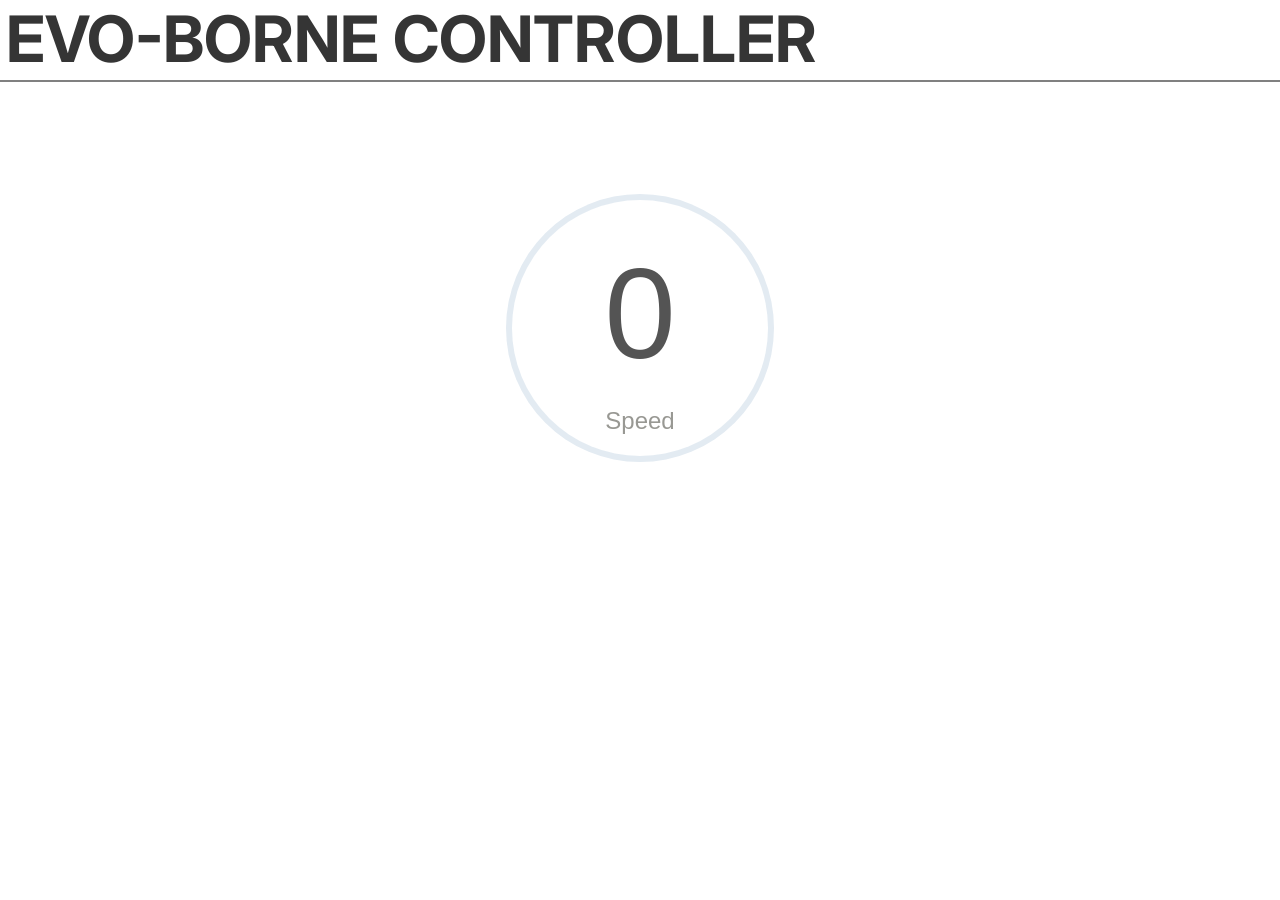
<file: Eklavya Drone/index.html>
<!DOCTYPE html>
<html lang="en">
<head>
    <meta charset="UTF-8">
    <meta name="viewport" content="width=device-width, initial-scale=1.0">
    <title>Evo-BorneController</title>
    <link rel="stylesheet" href="style.css">
    <link rel="preconnect" href="https://fonts.googleapis.com">
    <link rel="preconnect" href="https://fonts.gstatic.com" crossorigin>
    <link href="https://fonts.googleapis.com/css2?family=Inter:wght@100..900&family=Rubik:ital,wght@0,300..900;1,300..900&display=swap" rel="stylesheet">
</head>
<script>
    var websocket = new WebSocket("ws://" + location.hostname + "/");

function send_test() {
  websocket.send("T" + "test");
}

function speed_change() {
  websocket.send("S" + document.getElementById("speed_slider").value);
  document.getElementById("speed_value").innerHTML =
    document.getElementById("speed_slider").value;
}

function right_change() {
  websocket.send("R" + "true");
}

function left_change() {
  websocket.send("L" + "true");
}

function forward_change() {
  websocket.send("F" + "true");
}

function backward_change() {
  websocket.send("B" + "true");
}

function stop_change() {
  websocket.send("F" + "false");
  websocket.send("B" + "false");
  websocket.send("L" + "false");
  websocket.send("R" + "false");
}

// Event listener for keyboard inputs
document.addEventListener('keydown', function(event) {
  switch(event.key) {
    case 'ArrowUp':
      forward_change();
      break;
    case 'ArrowDown':
      backward_change();
      break;
    case 'ArrowLeft':
      left_change();
      break;
    case 'ArrowRight':
      right_change();
      break;
    case ' ':
      stop_change();
      break;
    default:
      break;
  }
});

document.addEventListener('keyup', function(event) {
  switch(event.key) {
    case 'ArrowUp':
    case 'ArrowDown':
    case 'ArrowLeft':
    case 'ArrowRight':
      stop_change();
      break;
    default:
      break;
  }
});

// Window onload function
window.onload = function () {
  console.log("LOADED");
  var ws = new WebSocket("ws://" + location.hostname + "/");

  // Configuration variables
  var updateInterval = 1000; // in ms
  var numberElements = 500;

  // Globals
  var updateCount = 0;
  let btnHoldCounter;
};

</script>
<body>
    <div class="words" id="heading">
        <div id="title">EVO-BORNE CONTROLLER</div>
        <div id="logo"></div>
    </div>
    <div class="controller">
        <div class="container" id="forward">
            <div class="triangle triangle-up" id="triangle-up"></div>
        </div>
        <div class="container" id="centre">
            <div class="triangle triangle-left" id="triangle-left"></div>
            <div id="hue">
                <div id="speed">
                    <div id="value">0</div>
                    <div class="text">Speed</div>
                <script>
                    let counterValue = 0;

                    function updateHueSize() {
                        const hue = document.getElementById('hue');
                        const newSize = 21 + (Math.abs(counterValue) / 100) * 4; // Calculate new size in vw
                        hue.style.width = newSize + 'vw';
                        hue.style.height = newSize + 'vw';
                    }

                    function interpolateColor(color1, color2, factor) {
                        let result = color1.slice(1).match(/.{2}/g).map(hex => parseInt(hex, 16));
                        color2.slice(1).match(/.{2}/g).forEach((hex, i) => {
                            result[i] = Math.round(result[i] + (parseInt(hex, 16) - result[i]) * factor);
                        });
                        return `#${result.map(value => value.toString(16).padStart(2, '0')).join('')}`;
                    }
            
                    function updateHueColor() {
                        const hue = document.getElementById('hue');
                        const color1 = '#E3EBF2';
                        const color2 = '#2E266D';
                        const factor = Math.abs(counterValue) / 100;
                        hue.style.backgroundColor = interpolateColor(color1, color2, factor);
                    }

                    document.addEventListener('keydown', function(event) {
                    if (event.key === 'w' || event.key === 'W') {
                    if (counterValue < 100) {
                        counterValue++;
                    }
                    } 
                    else if (event.key === 's' || event.key === 'S') {
                    if (counterValue > -100) {
                    counterValue--;
                    }
                    }
                    document.getElementById('value').textContent = counterValue;
                    updateHueSize();
                    updateHueColor();
                    });

                    document.addEventListener('keydown', function(event) {
                        if (event.key === 'ArrowUp') {
                            //document.getElementById('triangle-up').style.display = "block";
                            document.getElementById('triangle-up').classList.add('active');
                        } else if (event.key === 'ArrowDown') {
                            document.getElementById('triangle-down').classList.add('active');
                        } else if (event.key === 'ArrowLeft') {
                            document.getElementById('triangle-left').classList.add('active');
                        } else if (event.key === 'ArrowRight') {
                            document.getElementById('triangle-right').classList.add('active');
                        }
                    });
            
                    document.addEventListener('keyup', function(event) {
                        if (event.key === 'ArrowUp') {
                            document.getElementById('triangle-up').classList.remove('active');
                        } else if (event.key === 'ArrowDown') {
                            document.getElementById('triangle-down').classList.remove('active');
                        } else if (event.key === 'ArrowLeft') {
                            document.getElementById('triangle-left').classList.remove('active');
                        } else if (event.key === 'ArrowRight') {
                            document.getElementById('triangle-right').classList.remove('active');
                        }
                    });

                    document.addEventListener('keydown', function(event) {
                        if (event.key === 'd' || event.key === 'D') {
                          document.body.classList.toggle('dark-mode');
                          document.body.classList.toggle('light-mode');
                        }
                    });
                </script>
                </div>
            </div>
            <div class="triangle triangle-right" id="triangle-right"></div>
        </div>
        <div class="container" id="backward">
            <div class="triangle triangle-down" id="triangle-down"></div>
        </div>
    </div>
</body>
</html>
</file>
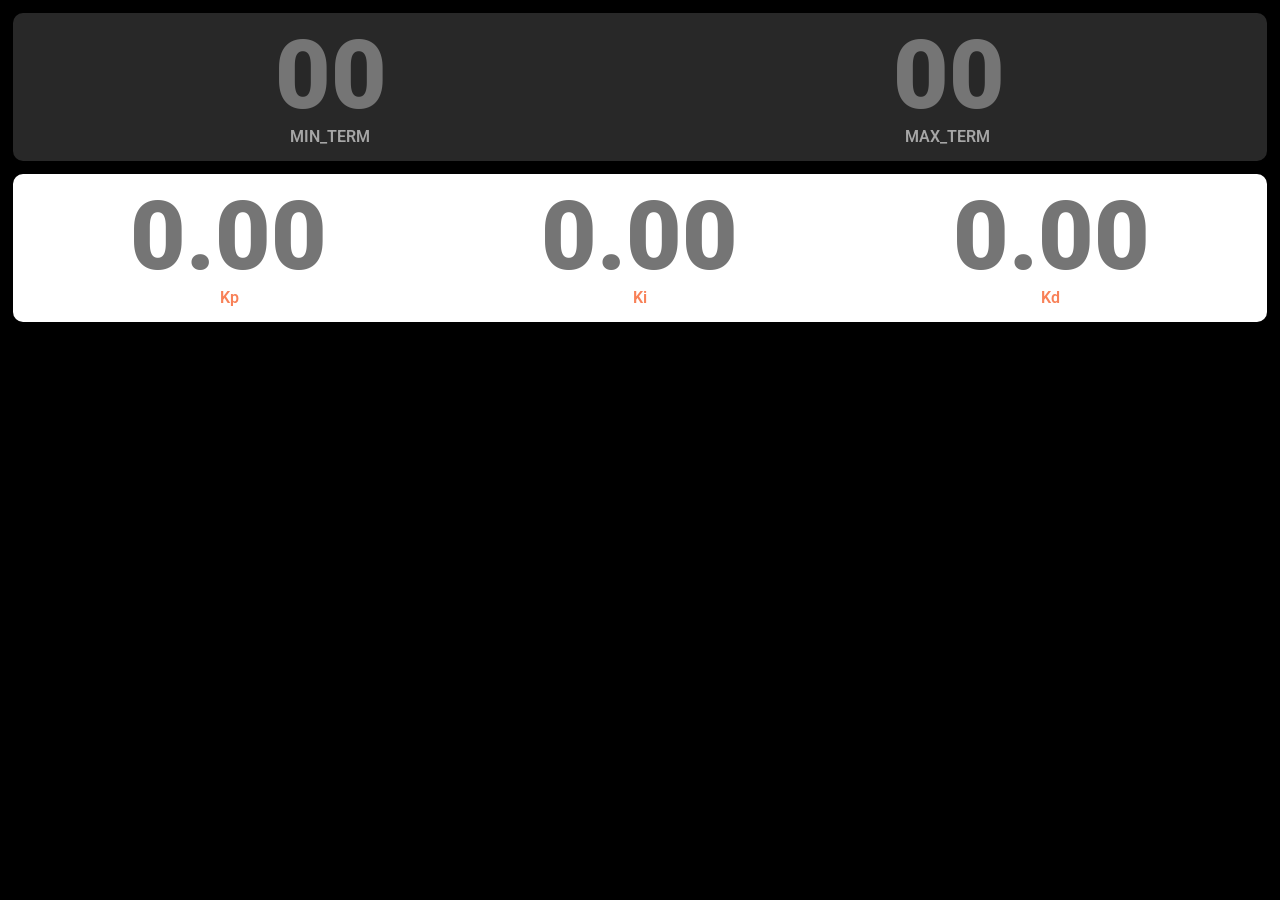
<file: GyroBalance/roughwebsite/index.html>
<!DOCTYPE html>
<html lang="en">
<head>
    <meta charset="UTF-8">
    <meta name="viewport" content="width=device-width, initial-scale=1.0">
    <title>PID TUNER</title>
    <link rel="stylesheet" href="style1.css">
    <link rel="preconnect" href="https://fonts.googleapis.com">
<link rel="preconnect" href="https://fonts.gstatic.com" crossorigin>
<link href="https://fonts.googleapis.com/css2?family=Inter:wght@100..900&family=Roboto:ital,wght@0,100;0,300;0,400;0,500;0,700;0,900;1,100;1,300;1,400;1,500;1,700;1,900&family=Rubik:ital,wght@0,300..900;1,300..900&display=swap" rel="stylesheet">
        <script>
       
        let minTermValue = null;
        let maxTermValue = null;
        let pValue = null;
        let iValue = null;
        let dValue = null;

        function storeAllValues(event) {
            if (event.key === "Enter") {
                let inputs = document.querySelectorAll(".inbox, .takebox");
        
                // Loop through all input elements
                inputs.forEach(inputElement => {
                    let inputValue = inputElement.value;
        
                    if (inputElement.classList.contains("inbox")) {
                        let intValue = parseInt(inputValue);
        
                        if (!isNaN(intValue) && intValue >= 0 && intValue <= 2047) {
                            if (inputElement.id === "intmin") {
                                minTermValue = intValue;
                                console.log("MIN_TERM value stored:", minTermValue);
                            } else if (inputElement.id === "intmax") {
                                maxTermValue = intValue;
                                console.log("MAX_TERM value stored:", maxTermValue);
                            }
                        } else if (inputValue !== "") {
                            alert("Please enter a value from 0 to 2047.");
                        }
        
                    } else if (inputElement.classList.contains("takebox")) {
                        let floatValue = parseFloat(inputValue);
        
                        if (!isNaN(floatValue)) {
                            if (inputElement.id === "p") {
                                pValue = floatValue;
                                console.log("Kp value stored:", pValue);
                            } else if (inputElement.id === "i") {
                                iValue = floatValue;
                                console.log("Ki value stored:", iValue);
                            } else if (inputElement.id === "d") {
                                dValue = floatValue;
                                console.log("Kd value stored:", dValue);
                            }
                        } else if (inputValue !== "") {
                            alert("Please enter an appropriate value.");
                        }
                    }
        
                    // Add highlight effect to all inputs that have a value
                    if (inputValue !== "") {
                        inputElement.classList.add("highlight");
                        setTimeout(() => {
                            inputElement.classList.remove("highlight");
                        }, 200);
                    }
                });
            }
        }
        
        // Add event listeners after the DOM content has loaded
        document.addEventListener("DOMContentLoaded", function() {
            document.querySelectorAll(".inbox, .takebox").forEach(input => {
                input.addEventListener("keydown", storeAllValues);
            });
        }); 
        
    </script>
</head>
<body>
    <div class="block" id="one">
        <div class="input" id="speedin">
            <div class="term" id="mintermin">
                <div class="box" id="mintermbox"><input type="number" class="inbox" id="intmin" placeholder="00">
                </div>
            </div>
            <div class="term" id="maxtermin">
                <div class="box" id="maxtermbox"><input type="number" class="inbox" id="intmax" placeholder="00">
                </div>
            </div>
        </div>
        <div class="label" id="speedlab">
            <div class="lab" id="mintermlab">
                <div id="minterm1">MIN_TERM</div>
            </div>
            <div class="lab" id="maxtermlab">
                <div id="maxterm1">MAX_TERM</div>
            </div>
        </div>
    </div>

    <div class="block" id="two">
        <div class="take" id="pidin">
            <div class="term" id="pin">
                <div class="box" id="pbox"><input type="number" class="takebox" id="p" placeholder="0.00" step="0.01">
                </div>
            </div>
            <div class="term" id="iin">
                <div class="box" id="ibox"><input type="number" class="takebox" id="i" placeholder="0.00" step="0.01">
                </div>
            </div>
            <div class="term" id="din">
                <div class="box" id="dbox"><input type="number" class="takebox" id="d" placeholder="0.00" step="0.01">
                </div>
            </div>
        </div>
        <div class="name" id="pidname">
            <div class="nam" id="pnam">
                <div id="minterm1">Kp</div>
            </div>
            <div class="nam" id="inam">
                <div class="box" id="maxtermbox">Ki</div>
            </div>
            <div class="nam" id="dnam">
                <div class="box" id="maxtermbox">Kd</div>
            </div>
        </div>
    </div>
</body>
</html>
</file>
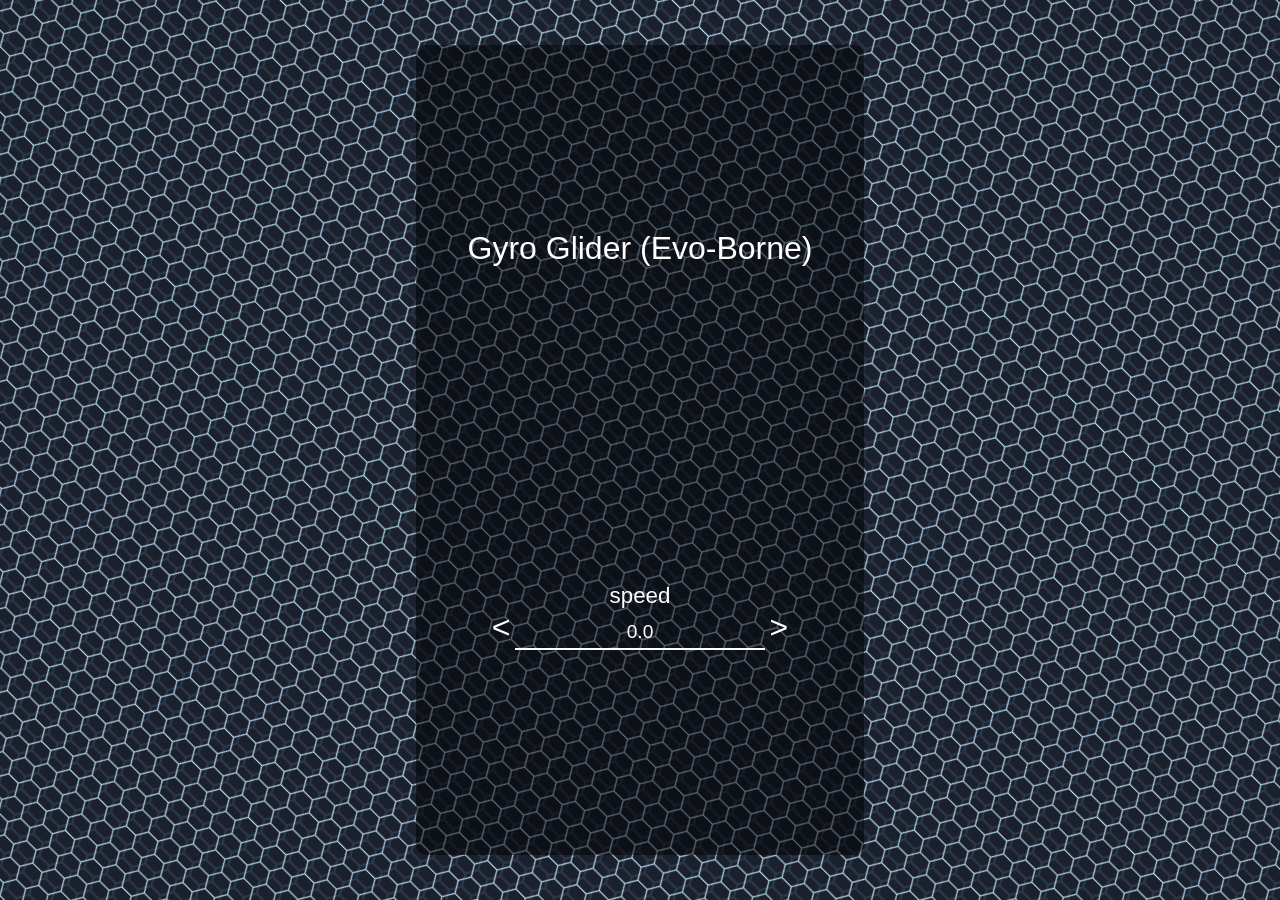
<file: ThrottleControlWebSocket/ThrottleControlWebSocket/frontend/index.html>
<!DOCTYPE html>
<html lang="en">
	<head>
		<meta charset="UTF-8" />
		<meta name="viewport" content="width=device-width, initial-scale=1.0" />
		<title>Tuning page</title>
		<style>
			* {
				margin: 0;
				padding: 0;
				box-sizing: border-box;
				font-family: "Segoe UI", Tahoma, Geneva, Verdana, sans-serif;
				outline: none;
			}
			button {
				border: none;
				background: transparent;
			}
			body {
				width: 100%;
				height: 100vh;

				background: url("[data-uri]");
				display: flex;
				justify-content: center;
				align-items: center;
			}
			main {
				background-color: rgba(0, 0, 0, 0.493);
				/* backdrop-filter: blur(2px); */
				color: white;
				min-width: 35%;
				padding: 2em;
				height: 90vh;
				border-radius: 10px;
				display: flex;
				flex-direction: column;
				justify-content: space-around;
				align-items: center;

				font-weight: 100;
			}
			.button-group {
				margin-bottom: 20px;
			}
			h1 {
				font-weight: normal;
				margin-bottom: 10px;
			}
			.button-group h3 {
				font-weight: normal;
				text-align: center;
				font-family: "Segoe UI", Tahoma, Geneva, Verdana, sans-serif;
				font-size: 1.4rem;
				/* margin-bottom: 5px; */
			}
			.button-group input {
				background-color: transparent;
				border: none;
				border-bottom: 2px solid white;
				color: white;
				text-align: center;
				font-size: 1.2rem;
				padding: 5px;
			}
			input::-webkit-outer-spin-button,
			input::-webkit-inner-spin-button {
				-webkit-appearance: none;
			}

			.button-group button {
				color: white;
				cursor: pointer;
				font-size: 2rem;
			}
		</style>
	</head>
	<body>
		<main>
			<h1>Gyro Glider (Evo-Borne)</h1>

			<div class="button-group">
				<h3>speed</h3>
				<button>&lt;</button>
				<input type="number" value="0.0" id="kp" />
				<button>&gt;</button>
			</div>

		</main>
		<script>
			let inpArray = document.querySelectorAll("input[type='number']");
			function submitVals() {
				const data = {};
				data["kp"] = parseFloat(document.getElementById("kp").value);
				
				let finaldata = JSON.stringify(data);
				console.log(finaldata);

				let xhr = new XMLHttpRequest();

				// Vedant!
				let url = "/api/v1/pid";

				// open a connection
				xhr.open("POST", url, true);

				// Set the request header i.e. which type of content you are sending
				xhr.setRequestHeader("Content-Type", "application/json");
				// Create a state change callback
				xhr.onreadystatechange = function () {
					if (xhr.readyState === 4) {
						if (xhr.status == 400) {
							console.log("Success!");
						} else {
							console.log(xhr.status);
						}
						// Print received data from server
					}
				};

				// Sending data with the request
				xhr.send(finaldata);
			}
			for (let i = 0; i < inpArray.length; i++) {
				inpArray[i].addEventListener("change", submitVals);
			}

			let decrementButtons = document.querySelectorAll(
				".button-group button:first-of-type"
			);
			let incrementButtons = document.querySelectorAll(
				".button-group button:last-of-type"
			);
			function decrementVal(e) {
				let test = e.target.parentNode.children[2].value;
				if (!isNaN(Number(test))) {
					e.target.parentNode.children[2].value = String(
						(Number(test) - 2.0).toFixed(3)
					);
					submitVals();
				} else {
					e.target.parentNode.children[2].value = "0.000";
				}
			}
			function incrementVal(e) {
				let test = e.target.parentNode.children[2].value;
				if (!isNaN(Number(test))) {
					e.target.parentNode.children[2].value = String(
						(Number(test) + 2.0).toFixed(3)
					)
					submitVals();
				} else {
					e.target.parentNode.children[2].value = "0.000";
				}
			}
			for (button of decrementButtons) {
				button.addEventListener("click", decrementVal);
			}
			for (button of incrementButtons) {
				button.addEventListener("click", incrementVal);
			}
		</script>
	</body>
</html>
</file>
<file: Eklavya Drone/style.css>
html{
    margin: 0;
    padding: 0; 
}

body {
    margin: 0;
    padding: 0; 
    justify-content: center;
    align-items: center;
    min-height: 100vh;
    font-family: Arial, sans-serif;
    overflow-x: hidden;
    overfloW-y: hidden;
    transition: background-color 0.5s, color 0.5s;
}

body.light-mode
{
    background-color: white;
}

body.dark-mode{
    background-color: black;
}

#heading{
    width: 100%;
    height: 80px;
    border-bottom: 2px solid grey;
    font-family: Inter;
    font-weight: bold;
    font-size: 4em;
    padding-left: 0.5vw;
    color: #353535;
}

.controller{
    display: flex;
    flex-direction: column;
    width: 100%;
    height: 40vw;
    align-items: center;
    justify-content: center;
    background-color: white;
}

#centre{
    display: flex;
    align-items: center;
    justify-content: center;
}

.triangle {
    transition: background-color 0.3s ease;
}

.triangle-up {
    width: 0;
    height: 0;
    border-left: 20px solid transparent;
    border-right: 20px solid transparent;
}

.triangle-up.light-mode{
    border-bottom: 20px solid white;
}

.triangle-up.light-mode{
    border-bottom: 20px solid black;
}

.triangle-down {
    width: 0;
    height: 0;
    border-left: 20px solid transparent;
    border-right: 20px solid transparent;
    border-top: 20px solid white;
}

.triangle-left {
    width: 0;
    height: 0;
    border-top: 20px solid transparent;
    border-bottom: 20px solid transparent;
    border-right: 20px solid white;
}

.triangle-right {
    width: 0;
    height: 0;
    border-top: 20px solid transparent;
    border-bottom: 20px solid transparent;
    border-left: 20px solid white;
}

.triangle-right.active {
    border-left: 20px solid grey;
}

.triangle-left.active {
    border-right: 20px solid grey;
}

.triangle-up.active {
    border-bottom: 20px solid grey;
}

.triangle-down.active {
    border-top: 20px solid grey;
}

#hue{
    width: 21vw;
    height: 21vw;
    border-radius: 50%;
    background-color: #E3EBF2;
    display: flex;
    justify-content: center;
    align-items: center;
    margin: 1.5vw;
    transition: width 0.1s ease, height 0.1s ease;
}

#speed{
    width: 20vw;
    height: 20vw;
    border-radius: 50%;
    background-color: white;
    display: flex;
    flex-direction: column;
    justify-content: center;
    align-items: center;
}

#value{
    font-size: 8em;
    margin: 1.5vw;
    color: #545454;

}

.text{
    font-size: 1.5em;
    color: #989893;
}
</file>
<file: GyroBalance/roughwebsite/style1.css>
/* General reset for margin and padding */
html, body {
    margin: 0;
    padding: 0;
    justify-content: center;
    align-items: center;
    min-height: 100vh;
    font-family: Arial, sans-serif;
    overflow-x: hidden;
    overflow-y: hidden;
    background-color: black;
    font-family: Roboto;
}

/* Block styles */
.block {
    margin: 1%;
    border-radius: 10px;
    padding: 10px;
}

/* Individual block styling */
#one, #two {
    height: 10vw;
    align-items: center;
    justify-content: center;
}

#one {
    background-color: #282828;
}

#two {
    background-color: white;
}

/* Input and take styles */
.input, .take {
    width: 100%;
    display: flex;
    align-items: center;
    justify-content: space-around;
}

.input {
    background-color: #282828;
    color: whitesmoke;
}

.take {
    background-color: white;
    color: #e56717;
}

/* Input box styles */
.inbox, .takebox {
    width: 18vw;
    height: 8vw;
    font-size: 6em;
    border: none;
    text-align: center;
    font-family: Roboto;
    font-weight: 900;
    transition: all 0.3s ease;
}

/* Specific styles for inbox and takebox */
.inbox {
    background-color: #282828;
    color: whitesmoke;
}

.takebox {
    background-color: white;
    color: #e56717;
}

/* Remove the border and arrows */

input.inbox, input.takebox {
    border: none;
    outline: none;
    /*-moz-appearance: textfield; /* Firefox */
}

input[type="number"]::-webkit-inner-spin-button,
input[type="number"]::-webkit-outer-spin-button {
    -webkit-appearance: none;
    margin: 0;
}

/* Highlight and change classes */
.highlight, .change {
    color: transparent;
    font-weight: 800;
    transition: all 0.3s ease;
}

/* Label and name styles */
.label, .name {
    width: 100%;
    display: flex;
    align-items: center;
    justify-content: space-around;
    font-family: Roboto;
    font-size: 1em;
    font-weight: 600;
    transition: font-size 0.3s ease;
}

.label {
    background-color: #282828;
    color: #a6a6a6;
}

.name {
    background-color: white;
    color: #f88158;
}

/* Hover effects */
.label:hover, .name:hover {
    font-size: 1.2em;
}
</file>
